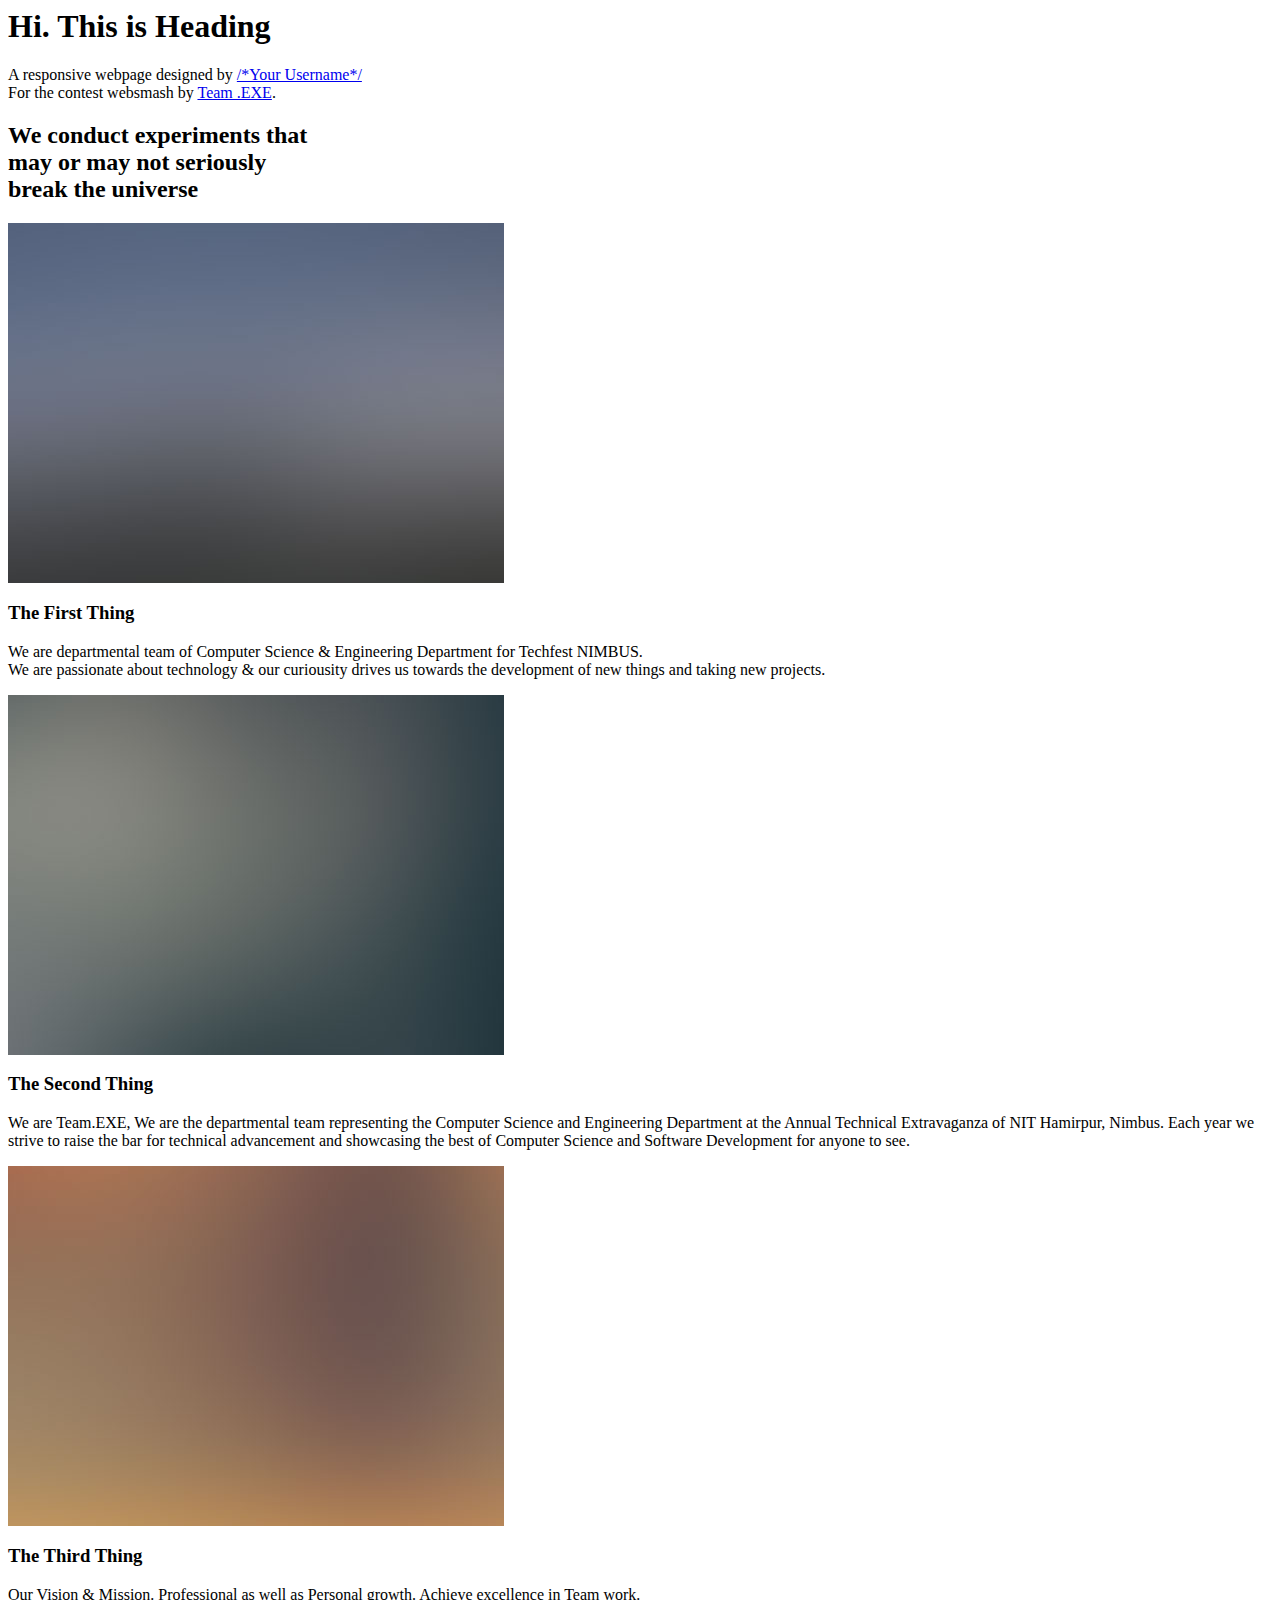
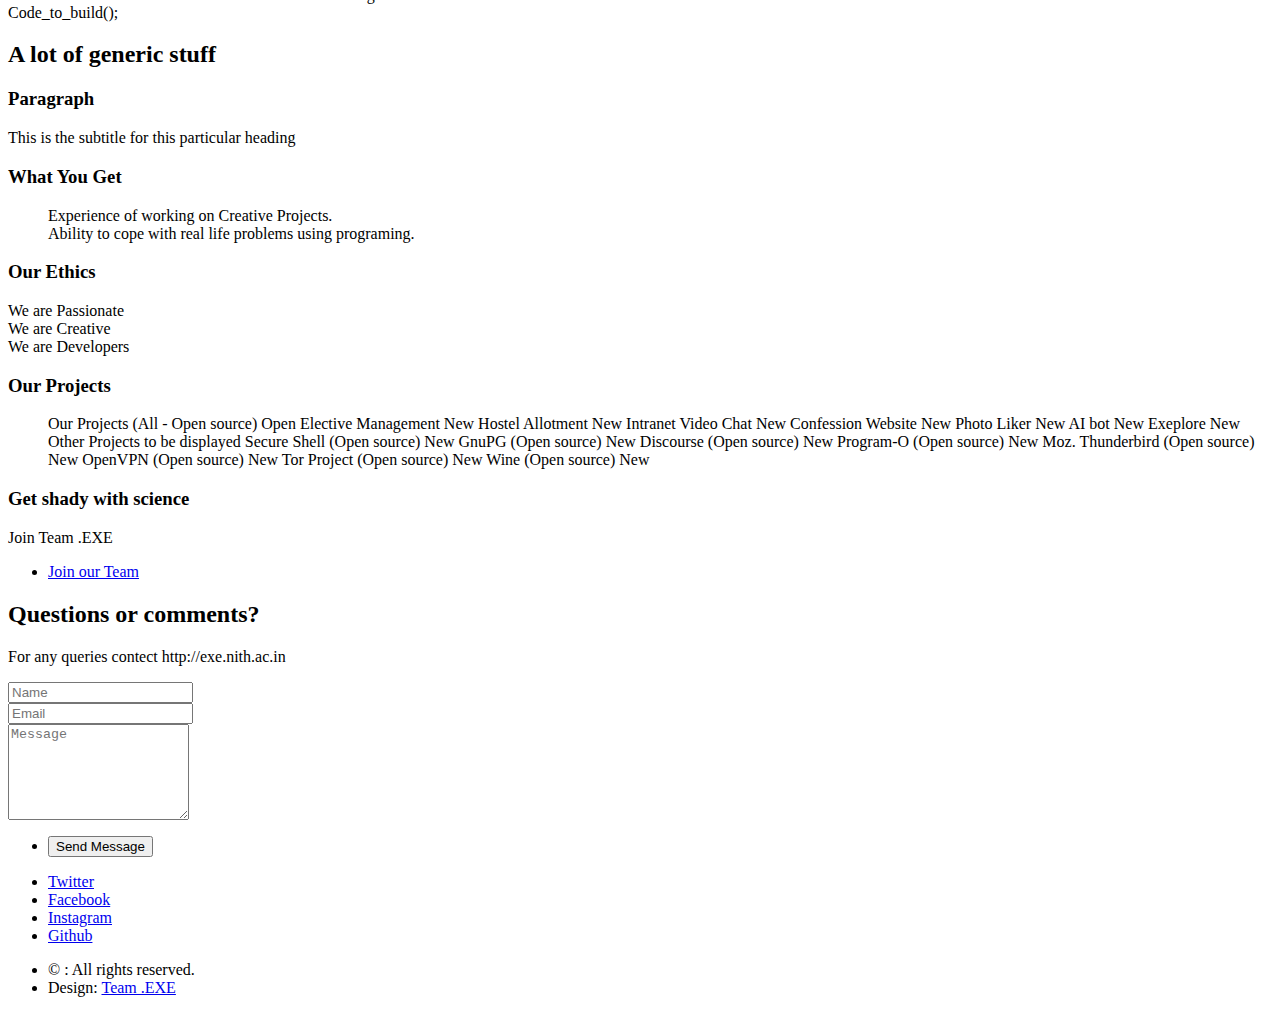
<file: websmash/index.html>
<html>
	<head>
		<title>Websmash - Team .EXE</title>
	</head>

	<body>
			<div>
				<span></span>
				<h1>Hi. This is Heading</h1>
				<p>A responsive webpage designed by <a href="#">/*Your Username*/</a>
				<br />
				For the contest websmash by <a href="http://exe.nith.ac.in">Team .EXE</a>.</p>
			</div>

			<div>

				<header>
					<h2>We conduct experiments that
					<br />
					may or may not seriously
					<br />
					break the universe</h2>
				</header>

				<div>
					<section>
						<a href="#"><img src="images/pic01.jpg" alt="" /></a>
						<div>
							<h3>The First Thing</h3>
							<p>We are departmental team of Computer Science & Engineering Department for Techfest NIMBUS.<br>We are passionate about technology & our curiousity drives us towards the development of new things and taking new projects. </p>
						</div>
					</section>
					<section>
						<a href="#"><img src="images/pic02.jpg" alt="" /></a>
						<div>
							<h3>The Second Thing</h3>
							<p>We are Team.EXE, We are the departmental team representing the Computer Science and Engineering Department at the Annual Technical Extravaganza of NIT Hamirpur, Nimbus. Each year we strive to raise the bar for technical advancement and showcasing the best of Computer Science and Software Development for anyone to see.</p>
						</div>
					</section>
					<section>
						<a href="#"><img src="images/pic03.jpg" alt="" /></a>
						<div>
							<h3>The Third Thing</h3>
							<p>Our Vision & Mission. Professional as well as Personal growth.  Achieve excellence in Team work. <br> Code_to_build();
							</p>
						</div>
					</section>
				</div>

				<div>
					<header>
						<h2>A lot of generic stuff</h2>
					</header>
					<section>
						<header>
							<h3>Paragraph</h3>
							<p>This is the subtitle for this particular heading</p>
						</header>
					</section>
					<section>
						<header>
							<h3>What You Get</h3>
						</header>
						<blockquote>
    					Experience of working on Creative Projects.<br>
    					Ability to cope with real life problems using programing.
						</blockquote>
					</section>
					<section>
						<header>
							<h3>Our Ethics</h3>
						</header>
						<p>We are Passionate<br>
						    We are Creative<br>
						    We are Developers<br>
						</p>
					</section>
					<section>
						<header>
							<h3>Our Projects</h3>
						</header>
						<ul>
							
Our Projects (All - Open source)

    Open Elective Management New
    Hostel Allotment New
    Intranet Video Chat New
    Confession Website New
    Photo Liker New
    AI bot New
    Exeplore New

Other Projects to be displayed

    Secure Shell (Open source) New
    GnuPG (Open source) New
    Discourse (Open source) New
    Program-O (Open source) New
    Moz. Thunderbird (Open source) New
    OpenVPN (Open source) New
    Tor Project (Open source) New
    Wine (Open source) New
						</ul>
					</section>
				</div>


				<footer>
					<h3>Get shady with science</h3>
					<p>Join Team .EXE</p>
					<ul>
						<li><a href="#">Join our Team</a></li>
					</ul>
				</footer>

			</div>

		<!-- Footer -->
			<div>
				<div>
					<header>
						<h2>Questions or comments?</h2>
					</header>

					<p>For any queries contect http://exe.nith.ac.in</p>

					<form method="get" action="#">
						<div>
							<div>
								<input type="text" name="name" placeholder="Name" />
							</div>
							<div>
								<input type="email" name="email" placeholder="Email" />
							</div>
						</div>
						<div>
							<div>
								<textarea name="message" placeholder="Message" rows="6"></textarea>
							</div>
						</div>
						<div>
							<div>
								<ul>
									<li><input type="submit" value="Send Message" /></li>
								</ul>
							</div>
						</div>
					</form>

					<ul>
					<!-- add our links below -->
						<li><a href="#" class="icon fa-twitter"><span class="label">Twitter</span></a></li>
						<li><a href="#" class="icon fa-facebook"><span class="label">Facebook</span></a></li>
						<li><a href="#" class="icon fa-instagram"><span class="label">Instagram</span></a></li>
						<li><a href="#" class="icon fa-github"><span class="label">Github</span></a></li>
					</ul>

					<ul class="copyright">
						<li>&copy; : All rights reserved.</li><li>Design: <a href="http://exe.nith.ac.in">Team .EXE</a></li>
					</ul>
				</div>
			</div>
	</body>
</html>
</file>
